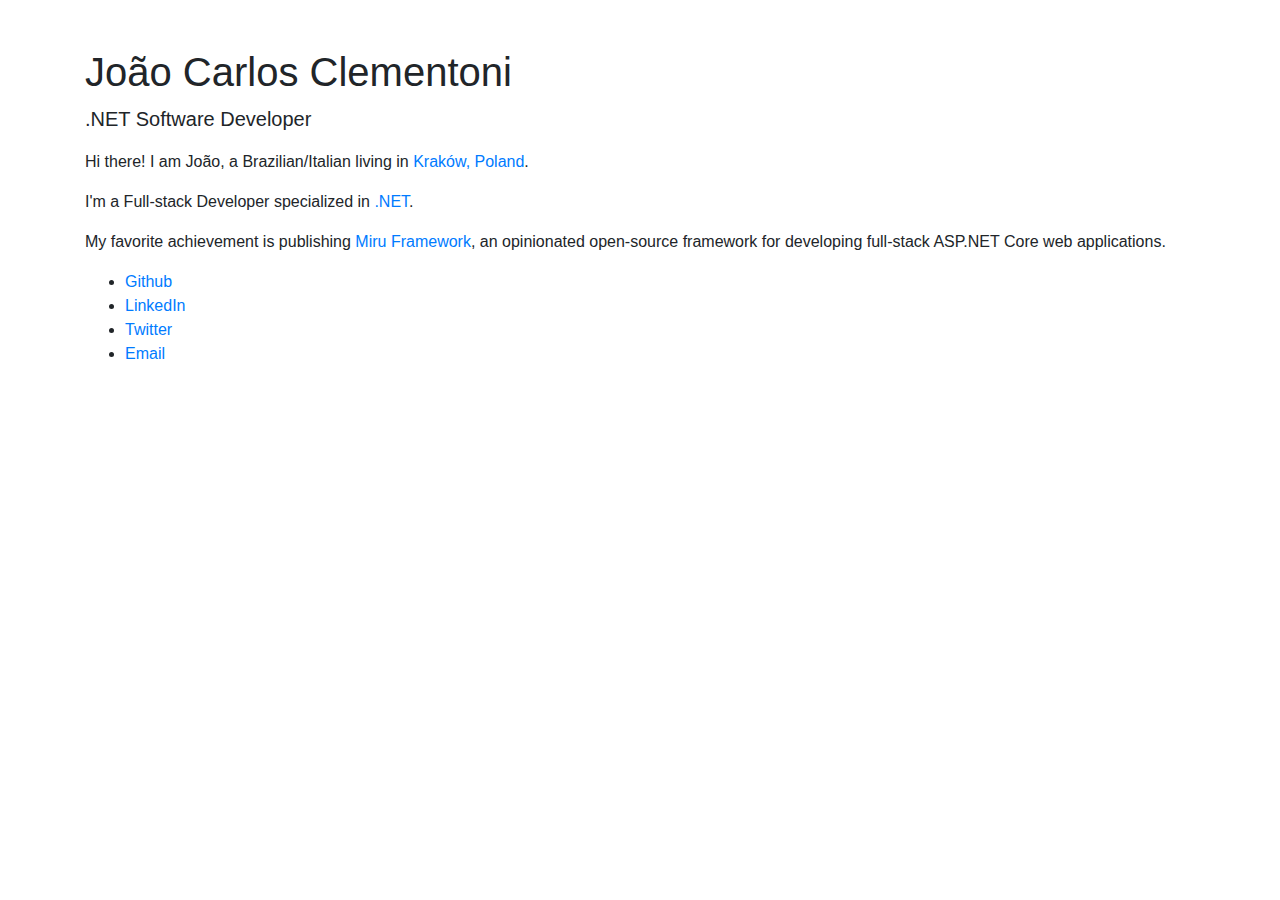
<file: index.html>
<!doctype html>
<html lang="en" class="h-100">
<head>
    <meta charset="utf-8">
    <meta name="viewport" content="width=device-width, initial-scale=1, shrink-to-fit=no">
    <meta name="description" content="João Carlos Clementoni - .NET Software Developer">
    <meta name="author" content="João Carlos Clementoni">
    <title>João Carlos Clementoni</title>

	<link href="/css/bootstrap.min.css" rel="stylesheet">

</head>
<body class="d-flex flex-column h-100">
  
	<main role="main" class="flex-shrink-0">
		<div class="container">

		  <h1 class="mt-5">
			  João Carlos Clementoni
		  </h1>

		  <p class="lead">
			  .NET Software Developer
		  </p>

		  	<p>
				Hi there! I am João, a Brazilian/Italian living in <a href="https://en.wikipedia.org/wiki/Krak%C3%B3w" target="_blank">Kraków, Poland</a>.
			</p>
			<p>
				I'm a Full-stack Developer specialized in <a href="https://dotnet.microsoft.com/" target="_blank">.NET</a>.
			</p>
			<p>
				My favorite achievement is publishing <a href="https://mirufx.github.io" target="_blank">Miru Framework</a>, an opinionated open-source framework for developing full-stack ASP.NET Core web applications.
			</p>

			<ul>
				<li><a href="https://www.github.com/joaofx" target="blank">Github</a></li>
				<li><a href="https://www.linkedin.com/in/jcclementoni" target="blank">LinkedIn</a></li>
				<li><a href="https://www.twitter.com/joaofx" target="blank">Twitter</a></li>
				<li><a href="mailto:joaofx@gmail.com" target="blank">Email</a></li>
			</ul>
		</div>
	</main>

</body>

<script>
	(function(i,s,o,g,r,a,m){i['GoogleAnalyticsObject']=r;i[r]=i[r]||function(){
	(i[r].q=i[r].q||[]).push(arguments)},i[r].l=1*new Date();a=s.createElement(o),
	m=s.getElementsByTagName(o)[0];a.async=1;a.src=g;m.parentNode.insertBefore(a,m)
	})(window,document,'script','//www.google-analytics.com/analytics.js','ga');

	ga('create', 'UA-56632357-1', 'auto');
	ga('send', 'pageview');

</script>

</html>
</file>
